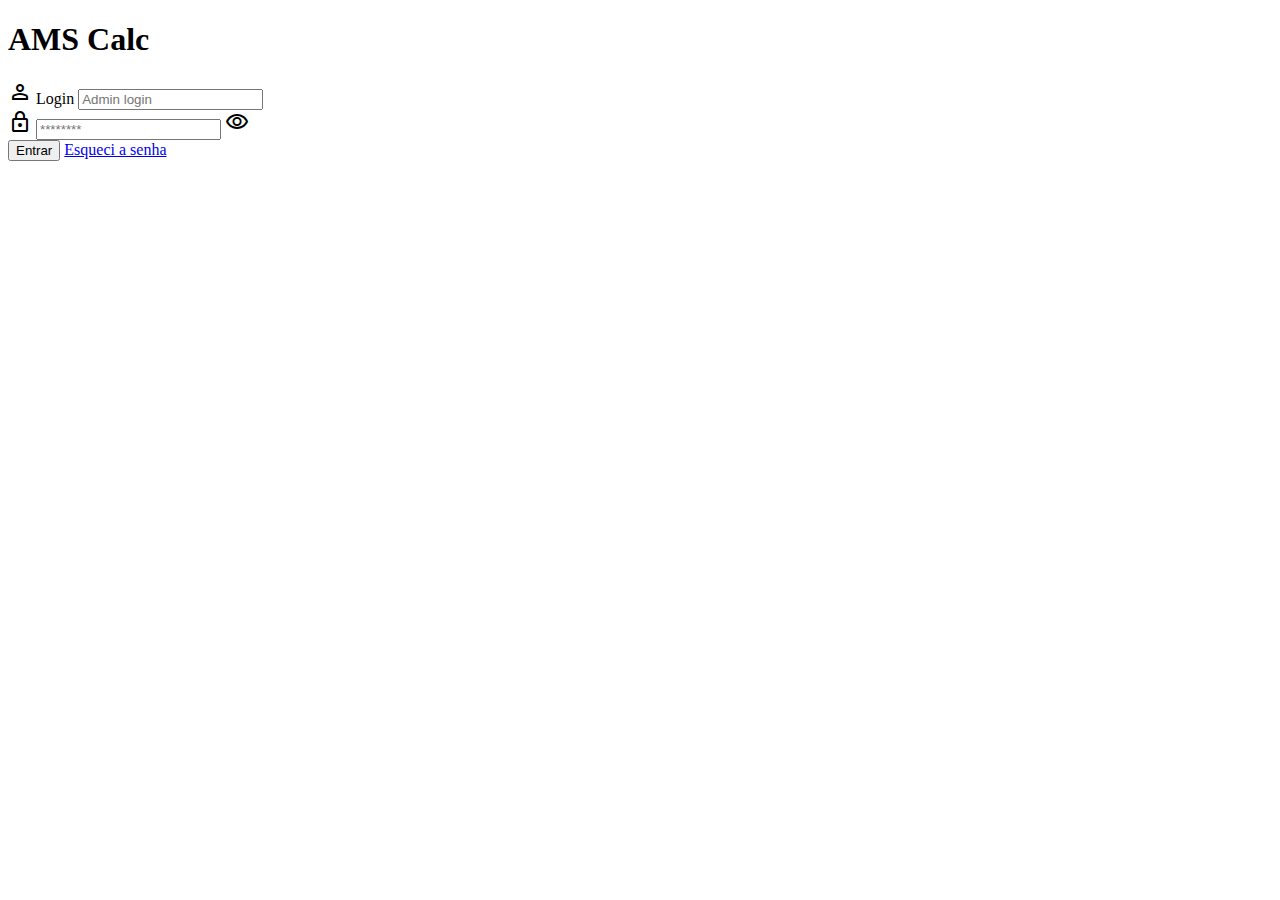
<file: components/pagina_login/index.html>
<!DOCTYPE html>
<html lang="pt-br">
<head>
  <meta charset="UTF-8">
  <meta name="viewport" content="width=device-width, initial-scale=1.0">
  <title>login AMS</title>
  <link rel="stylesheet" href="../../css/login-principal.css">
  <link href="https://fonts.googleapis.com/css2?family=Material+Symbols+Outlined" rel="stylesheet" />
</head>
<body>
  <main>
    <section id="login">
      <div id="formulario">
        <h1>AMS Calc</h1>
        <form action="login.sql" method="post" autocomplete="on">
          <div class="campo">
            <i class="material-symbols-outlined">person</i>
            <label for="loginAdm">Login</label>
            <input type="username" name="login" id="loginAdm" autocomplete="username" required maxlength="10" placeholder="Admin login">

          </div>
          <div class="campo">
            <i class="material-symbols-outlined">lock</i>
            <label for="senha"></label>
            <input type="password" name="password" id="senha" autocomplete="current-password" required minlength="8" placeholder="********">
            <i class="material-symbols-outlined">Visibility</i>
          </div>
          <input type="submit" value="Entrar">
          <a href="#">Esqueci a senha</a>
        </form>
      </div>
    </section>
  </main>

</body>
</html>
</file>
<file: css/login-principal.css>
/*typical Device Breakpoints
----------------------------
pequenas telas: max-width: 600px
telas médias: min-width 600px: and max-width: 992px
telas grandes: min-width 992px: and max-width: 1200px
telas extra grandes: min-width 1200px: max-width: 1800px
----------------------------
*/
</file>
